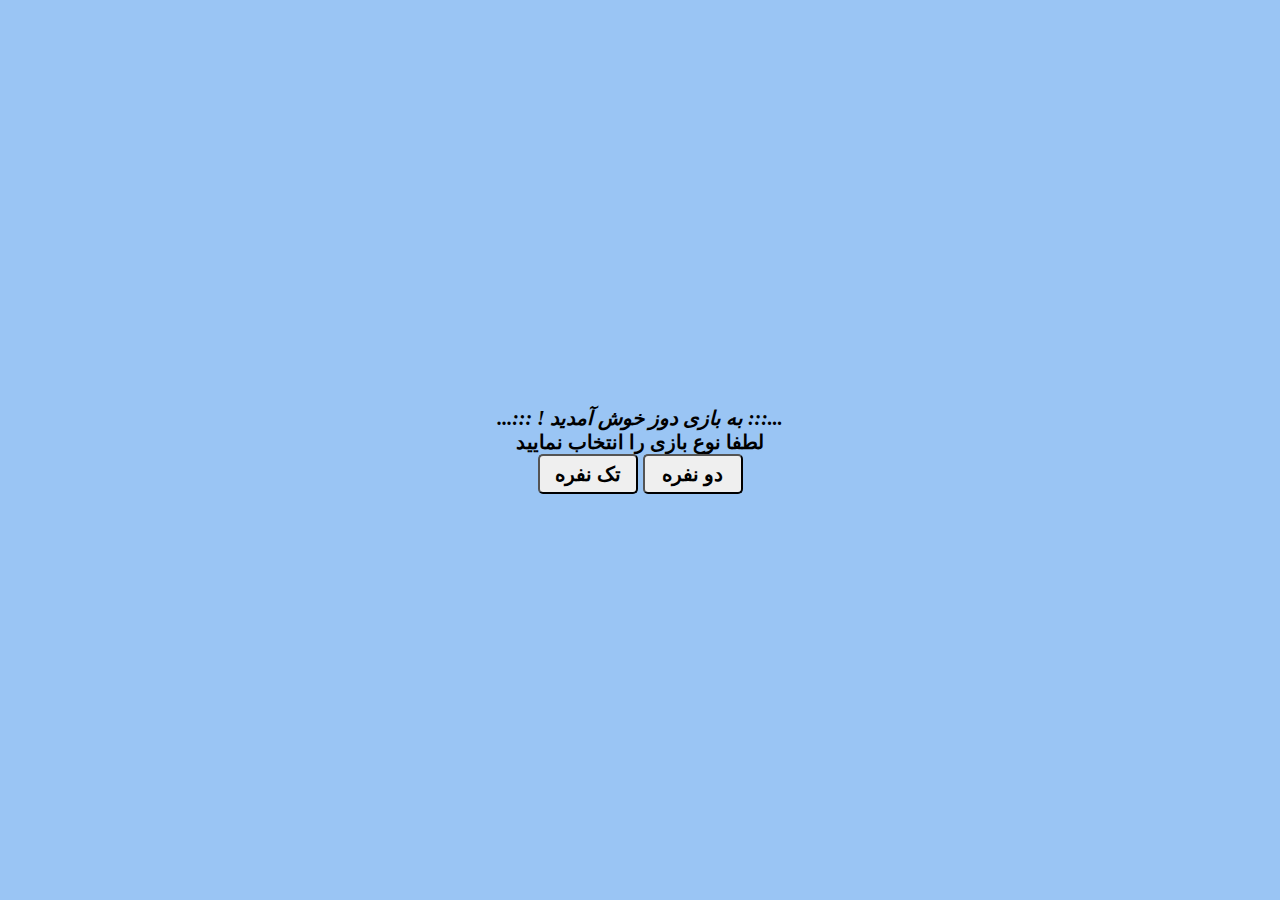
<file: index.html>
<!DOCTYPE html>
<html lang="en">
<head>
    <meta charset="UTF-8">
    <meta http-equiv="X-UA-Compatible" content="IE=edge">
    <meta name="viewport" content="width=device-width, initial-scale=1.0">
    <title>انتخاب نوع بازی</title>
    <link rel="stylesheet" href="./V3/style.css">
</head>
<body>
    <center style="align-items:center; margin: 0; padding: 0; display: flex;flex-direction: column;
    justify-content: center;height: 100vh;">
        <h1><i>...::: ! به بازی دوز خوش آمدید :::...</i></h1>
        <h1>لطفا نوع بازی را انتخاب نمایید</h1>
        <div>
            <a href="./V3/index.html"><button>تک نفره</button></a>
            <a href="./Two Players/index.html"><button>دو نفره</button></a>
        </div>
    </center>
</body>
</html>
</file>
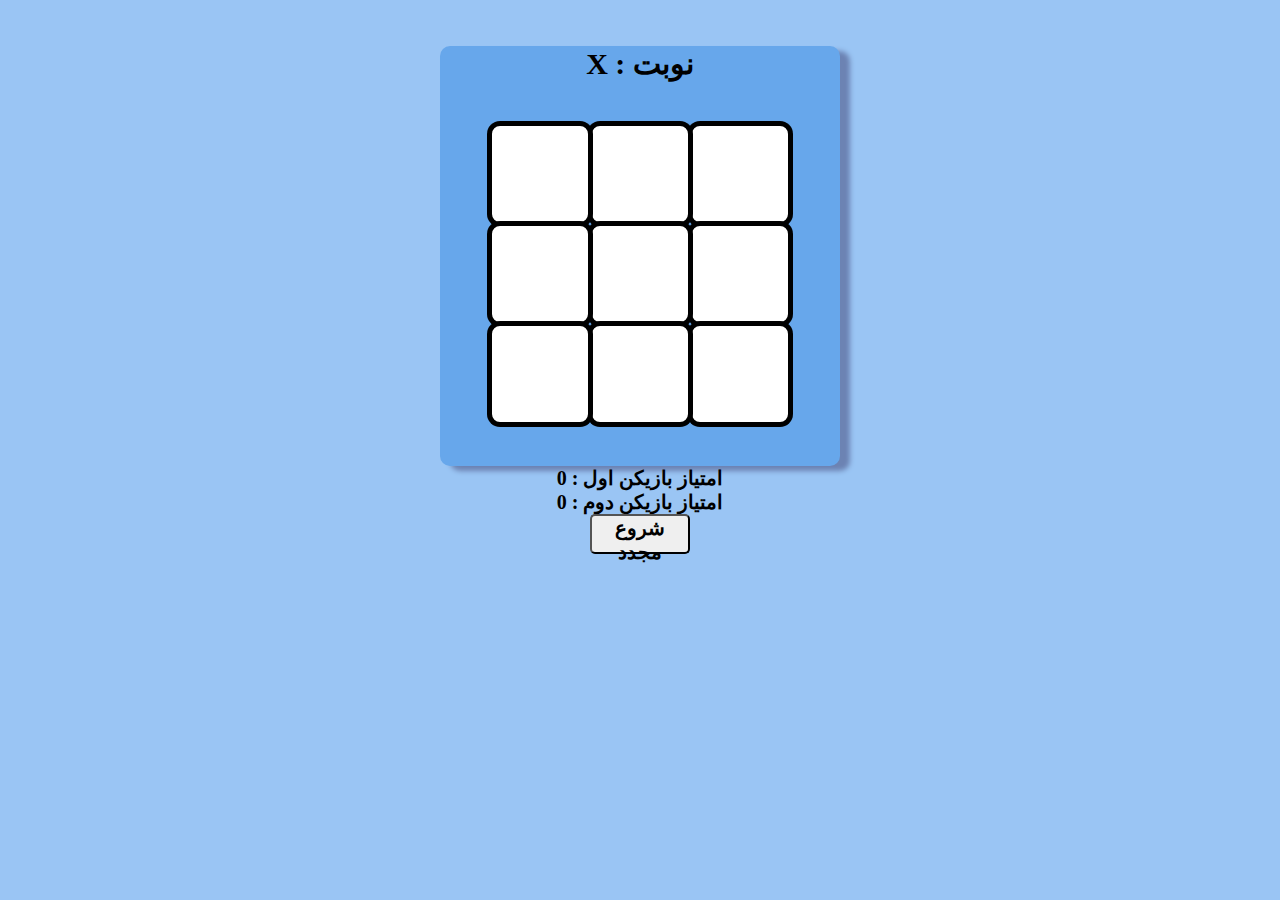
<file: Two Players/index.html>
﻿<!DOCTYPE html>
<html lang="en">
<head>
    <meta charset="UTF-8">
    <meta http-equiv="X-UA-Compatible" content="IE=edge">
    <meta name="viewport" content="width=device-width, initial-scale=1.0">
    <title>دوز - دو نفره</title>
    <link rel="stylesheet" href="style.css">
</head>
<body dir="rtl">
    <center>
        <div id="gameBoard">
            <br>
            <br>
            <div class="main">
            <h1 id="lblStatus" style="font-size: 30px;">نوبت : X</h1>
             <div id="pnlBtns">
                <div id="1" class="btns" ></div>
                <div id="2"   class="btns" ></div>
                <div id="3"  class="btns" ></div>
                <div id="4"   class="btns" ></div>
                <div id="5"   class="btns" ></div>
                <div id="6"   class="btns" ></div>
                <div id="7"   class="btns" ></div>
                <div id="8"    class="btns" ></div>
                <div id="9"   class="btns" ></div>
            </div>
        </div>
            <h2 id="lblAIScore">امتیاز بازیکن اول : 0</h2>
            <h2 id="lblPLScore">امتیاز بازیکن دوم : 0</h2>
            <button id="btnReset" onclick="btnReseet()">شروع مجدد</button>
        </div>
    </center>
    <script src="script.js"></script>
</body>
</html>
</file>
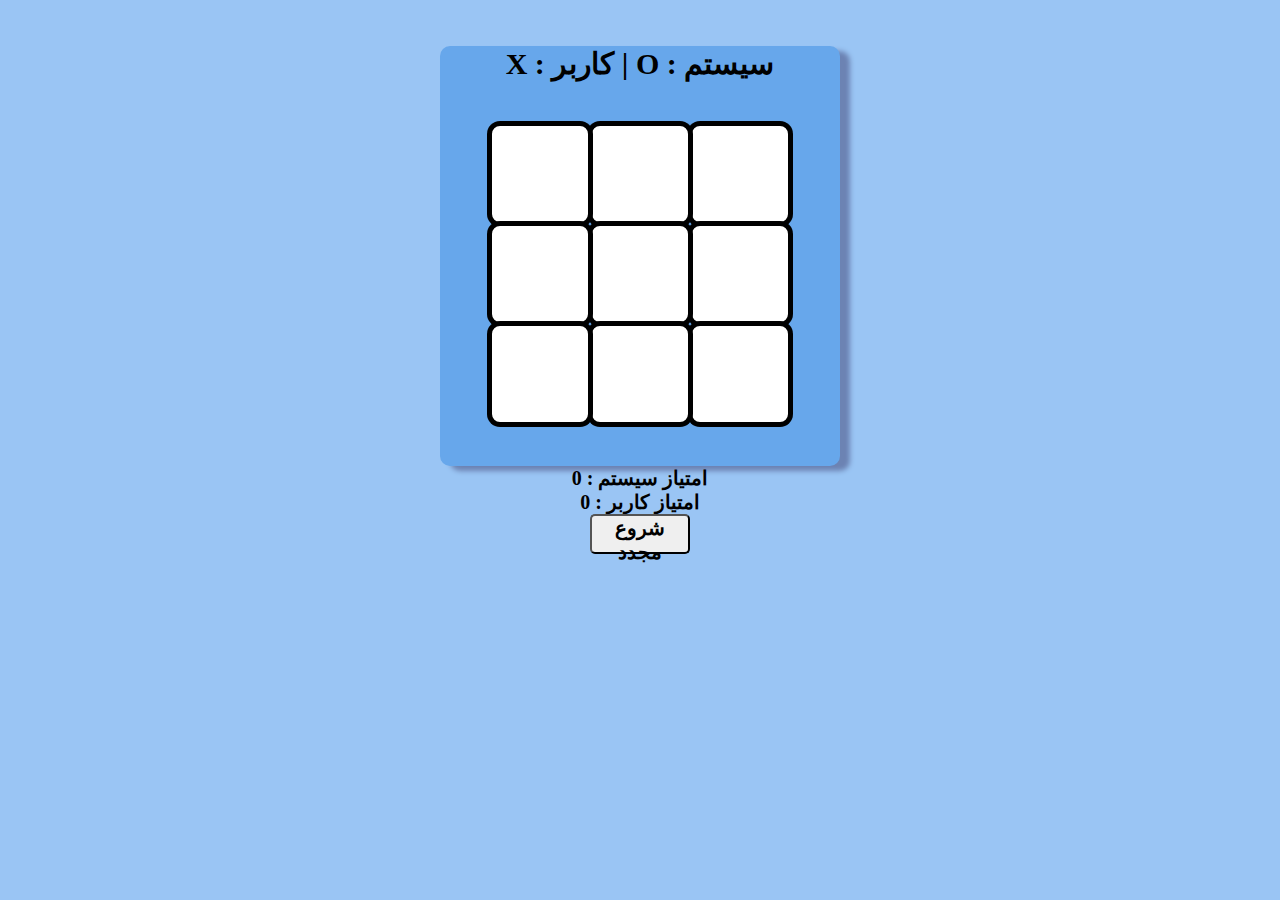
<file: V1/index.html>
﻿<!DOCTYPE html>
<html lang="en">
<head>
    <meta charset="UTF-8">
    <meta http-equiv="X-UA-Compatible" content="IE=edge">
    <meta name="viewport" content="width=device-width, initial-scale=1.0">
    <title>دوز</title>
    <link rel="stylesheet" href="style.css">
</head>
<body dir="rtl">
    <center>
        <div id="gameBoard">
            <br>
            <br>
            <div class="main">
              <h1 id="lblStatus" style="font-size: 30px;">سیستم : O | کاربر : X</h1>
             <div id="pnlBtns">
                <div id="1" class="btns" ></div>
                <div id="2"   class="btns" ></div>
                <div id="3"  class="btns" ></div>
                <div id="4"   class="btns" ></div>
                <div id="5"   class="btns" ></div>
                <div id="6"   class="btns" ></div>
                <div id="7"   class="btns" ></div>
                <div id="8"    class="btns" ></div>
                <div id="9"   class="btns" ></div>
            </div>
        </div>
        <div>
            <h2 id="lblAIScore">امتیاز سیستم : 0</h2>
            <h2 id="lblPLScore">امتیاز کاربر : 0</h2>
        </div>
            <button id="btnReset" onclick="btnReseet()">شروع مجدد</button>
        </div>
    </center>
    <script src="script.js"></script>
</body>
</html>
</file>
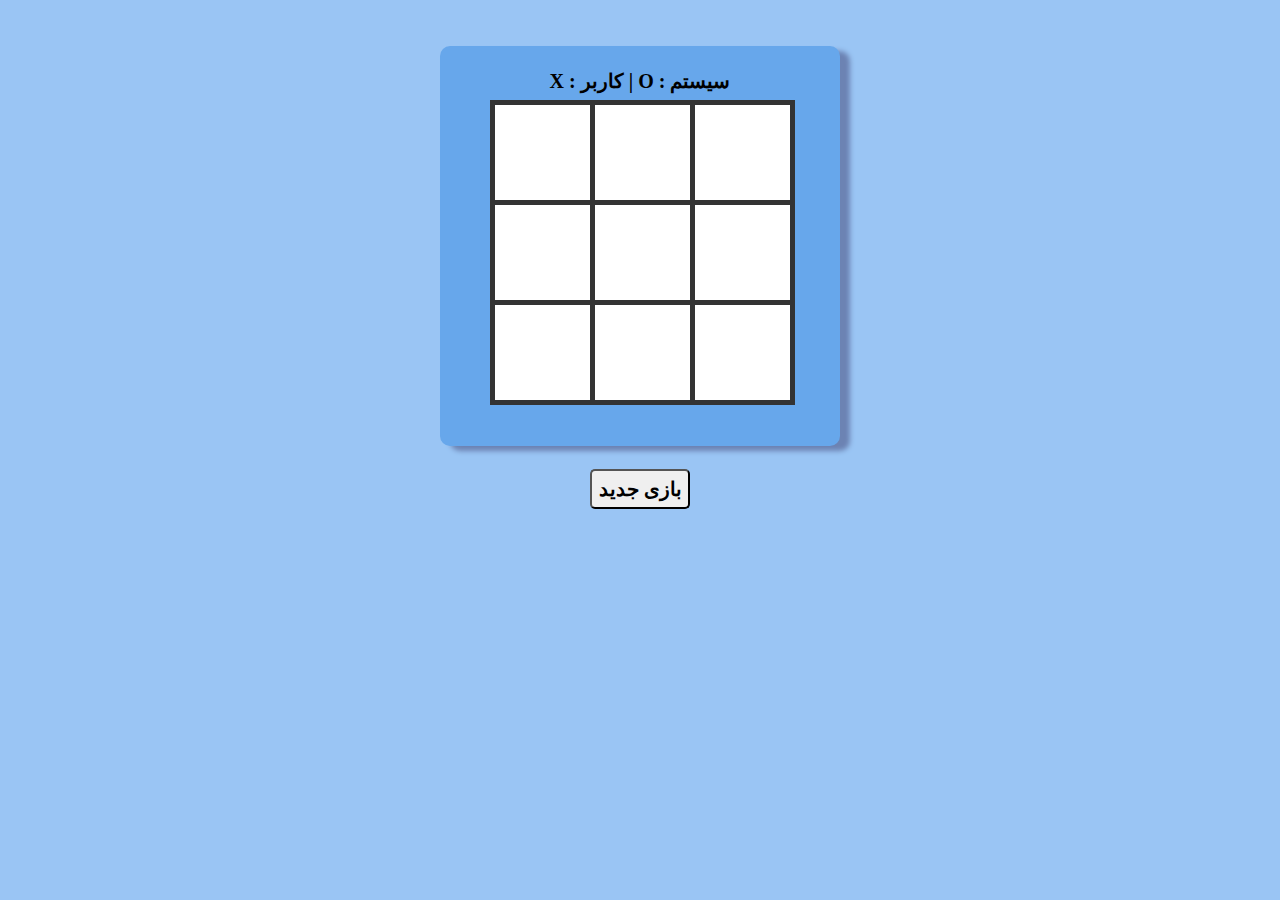
<file: V2/index.html>
<!DOCTYPE html>
<html lang="en">
<head>
    <meta charset="UTF-8">
    <meta http-equiv="X-UA-Compatible" content="IE=edge">
    <meta name="viewport" content="width=device-width, initial-scale=1.0">
    <title>دوز</title>
    <link rel="stylesheet" href="style.css">
</head>
<body dir="rtl">
    <br>

    <center>
        <br>
        <br>
        <div class="main">
            <br>
            <h1 style="font-size: 20px;">سیستم : O  |  کاربر : X</h1>
            <br>
            <table>
                <tr>
                    <td class="btn" id="0" style="    display:none;" ></td>
                    <td class="btn" id="1" onclick="btns_Click()"></td>
                    <td class="btn" id="2" onclick="btns_Click()"></td>
                    <td class="btn" id="3" onclick="btns_Click()"></td>
                </tr>
                <tr>
                    <td class="btn" id="4" onclick="btns_Click()"></td>
                    <td class="btn" id="5" onclick="btns_Click()"></td>
                    <td class="btn" id="6" onclick="btns_Click()"></td>
                </tr>
                <tr>
                    <td class="btn" id="7" onclick="btns_Click()"></td>
                    <td class="btn" id="8" onclick="btns_Click()"></td>
                    <td class="btn" id="9" onclick="btns_Click()"></td>
                </tr>
            </table>
        </div>
        <br>
        <button id="btnReset" onclick = "btn_Reset()">بازی جدید</button>
    </center>
    
    <div id="endGame">
        <div id="lblMessage"></div>
    </div>



</body>

<script src="script.js"></script>

</html>
</file>
<file: V3/style.css>
*{
    margin: 0;
    padding: 0;
    box-sizing: border-box;
    /* font-family: 'Segoe UI', Tahoma, Geneva, Verdana, sans-serif; */
        font-family: "B Nazanin";
    font-weight: bold;
    text-align: center;
    font-size: 20px;
}

body
{
    display: flex;
    padding: 0;
    overflow: hidden;
    align-items: center;
    justify-content: center;
    /* min-height: 100px; */
    background:#9AC5F4;
}


button:hover{
    transition: 1s;
    background-color: #b0d8ed;
    cursor: pointer;
}

button{
    transition: 1s;
	   width: 100px;
        height: 40px;
        cursor: pointer;
        border-radius: 5px;
    cursor: pointer;
}


.main{
    width: 400px;
    height: 400px;
    border-radius: 10px;
    display: flex;
    flex-direction: column;
    background:#67a7eb;
    box-shadow: 10px 5px 5px rgb(108, 131, 179);
}

td{
    border: 5px solid #333;
    height: 100px;
    width: 100px;
    text-align: center;
    vertical-align: middle;
    font-size: 70px;
    cursor: pointer;
    border-radius: 10px;
}

table{
    background-color: white;
    border-collapse: collapse;
    border-radius: 5px;
    position:absolute;
    left: 50%;
    margin-left: -150px;
     top: 100px; 
}

#endGame
{
    display:none;
    width: 200px;
    top: 200px;
    background-color: rgb(205, 113, 63,0.8);
    position:absolute;
    left: 50%;
    margin-left: -100px;
    padding-top: 50px;
    padding-bottom: 50px;
    text-align: center;
    border-radius: 5px;
    color: white;
    font-size: 2em;
}

/* table tr:first-child td
{
    border-top: 0;  
}

table tr:last-child td
{
    border-bottom: 0;  
}

table tr td:first-child
{
    border-left: 0;  
}

table tr td:last-child
{
    border-right: 0;  
} */

@media screen and (max-width: 800px) {
    .wrapper{
        width: 90vmin;
        height: 115vmin;
    }

    .game-details{
        font-size: 1rem;
        padding: 15px 27px;
    }

    .controls{
        display: flex;
    }

    .controls i{
        padding: 15px 0;
        font-size: 1rem;
    }
}
</file>
<file: Two Players/style.css>
﻿*{
    margin: 0;
    padding: 0;
    box-sizing: border-box;
    /* font-family: 'Segoe UI', Tahoma, Geneva, Verdana, sans-serif; */
        font-family: "B Nazanin";
    font-weight: bold;
    text-align: center;
    font-size: 20px;
}

body
{
    display: flex;
    padding: 0;
    overflow: hidden;
    align-items: center;
    justify-content: center;
    /* min-height: 100px; */
    background:#9AC5F4;
}

button:hover{
    transition: 1s;
    background-color: #b0d8ed;
    cursor: pointer;
}

button{
    transition: 1s;
	   width: 100px;
        height: 40px;
        cursor: pointer;
        border-radius: 5px;
    cursor: pointer;
}

.btns
{
    width: 100px;
    height: 100px;
    border: 2px solid black;
    box-shadow: 0  0 0 3px black;
    background-color: white;
    line-height: 100px;
    font-size: 50px;
    cursor: pointer;
    border-radius: 10px;
}

.main{
    width: 400px;
    height: 420px;
    border-radius: 10px;
    display: flex;
    flex-direction: column;
    background:#67a7eb;
    box-shadow: 10px 5px 5px rgb(108, 131, 179);
}

#pnlBtns
{
    display: grid;
    grid-template-columns: repeat(3,auto);
    /* width: 225px; */
    margin: auto;
}

#gameBoard
{
    text-align: center;
}


@media screen and (max-width: 800px) {
    .wrapper{
        width: 90vmin;
        height: 115vmin;
    }

    .game-details{
        font-size: 1rem;
        padding: 15px 27px;
    }

    .controls{
        display: flex;
    }

    .controls i{
        padding: 15px 0;
        font-size: 1rem;
    }
}
</file>
<file: V1/style.css>
﻿*{
    margin: 0;
    padding: 0;
    box-sizing: border-box;
    /* font-family: 'Segoe UI', Tahoma, Geneva, Verdana, sans-serif; */
        font-family: "B Nazanin";
    font-weight: bold;
    text-align: center;
    font-size: 20px;
}

body
{
    display: flex;
    padding: 0;
    overflow: hidden;
    align-items: center;
    justify-content: center;
    /* min-height: 100px; */
    background:#9AC5F4;
}

button:hover{
    transition: 1s;
    background-color: #b0d8ed;
    cursor: pointer;
}

button{
    transition: 1s;
	   width: 100px;
        height: 40px;
        cursor: pointer;
        border-radius: 5px;
    cursor: pointer;
}

.btns
{
    width: 100px;
    height: 100px;
    border: 2px solid black;
    box-shadow: 0  0 0 3px black;
    background-color: white;
    line-height: 100px;
    font-size: 50px;
    cursor: pointer;
    border-radius: 10px;
}

.main{
    width: 400px;
    height: 420px;
    border-radius: 10px;
    display: flex;
    flex-direction: column;
    background:#67a7eb;
    box-shadow: 10px 5px 5px rgb(108, 131, 179);
}

#pnlBtns
{
    display: grid;
    grid-template-columns: repeat(3,auto);
    /* width: 225px; */
    margin: auto;
}

#gameBoard
{
    text-align: center;
}


@media screen and (max-width: 800px) {
    .wrapper{
        width: 90vmin;
        height: 115vmin;
    }

    .game-details{
        font-size: 1rem;
        padding: 15px 27px;
    }

    .controls{
        display: flex;
    }

    .controls i{
        padding: 15px 0;
        font-size: 1rem;
    }
}
</file>
<file: V2/style.css>
*{
    margin: 0;
    padding: 0;
    box-sizing: border-box;
    /* font-family: 'Segoe UI', Tahoma, Geneva, Verdana, sans-serif; */
        font-family: "B Nazanin";
    font-weight: bold;
    text-align: center;
    font-size: 20px;
}

body
{
    display: flex;
    padding: 0;
    overflow: hidden;
    align-items: center;
    justify-content: center;
    /* min-height: 100px; */
    background:#9AC5F4;
}


button:hover{
    transition: 1s;
    background-color: #b0d8ed;
    cursor: pointer;
}

button{
    transition: 1s;
	   width: 100px;
        height: 40px;
        cursor: pointer;
        border-radius: 5px;
    cursor: pointer;
}


.main{
    width: 400px;
    height: 400px;
    border-radius: 10px;
    display: flex;
    flex-direction: column;
    background:#67a7eb;
    box-shadow: 10px 5px 5px rgb(108, 131, 179);
}

td{
    border: 5px solid #333;
    height: 100px;
    width: 100px;
    text-align: center;
    vertical-align: middle;
    font-size: 70px;
    cursor: pointer;
    border-radius: 10px;
}

table{
    background-color: white;
    border-collapse: collapse;
    border-radius: 5px;
    position:absolute;
    left: 50%;
    margin-left: -150px;
     top: 100px; 
}

#endGame
{
    display:none;
    width: 200px;
    top: 200px;
    background-color: rgb(205, 113, 63,0.8);
    position:absolute;
    left: 50%;
    margin-left: -100px;
    padding-top: 50px;
    padding-bottom: 50px;
    text-align: center;
    border-radius: 5px;
    color: white;
    font-size: 2em;
}

/* table tr:first-child td
{
    border-top: 0;  
}

table tr:last-child td
{
    border-bottom: 0;  
}

table tr td:first-child
{
    border-left: 0;  
}

table tr td:last-child
{
    border-right: 0;  
} */

@media screen and (max-width: 800px) {
    .wrapper{
        width: 90vmin;
        height: 115vmin;
    }

    .game-details{
        font-size: 1rem;
        padding: 15px 27px;
    }

    .controls{
        display: flex;
    }

    .controls i{
        padding: 15px 0;
        font-size: 1rem;
    }
}
</file>
